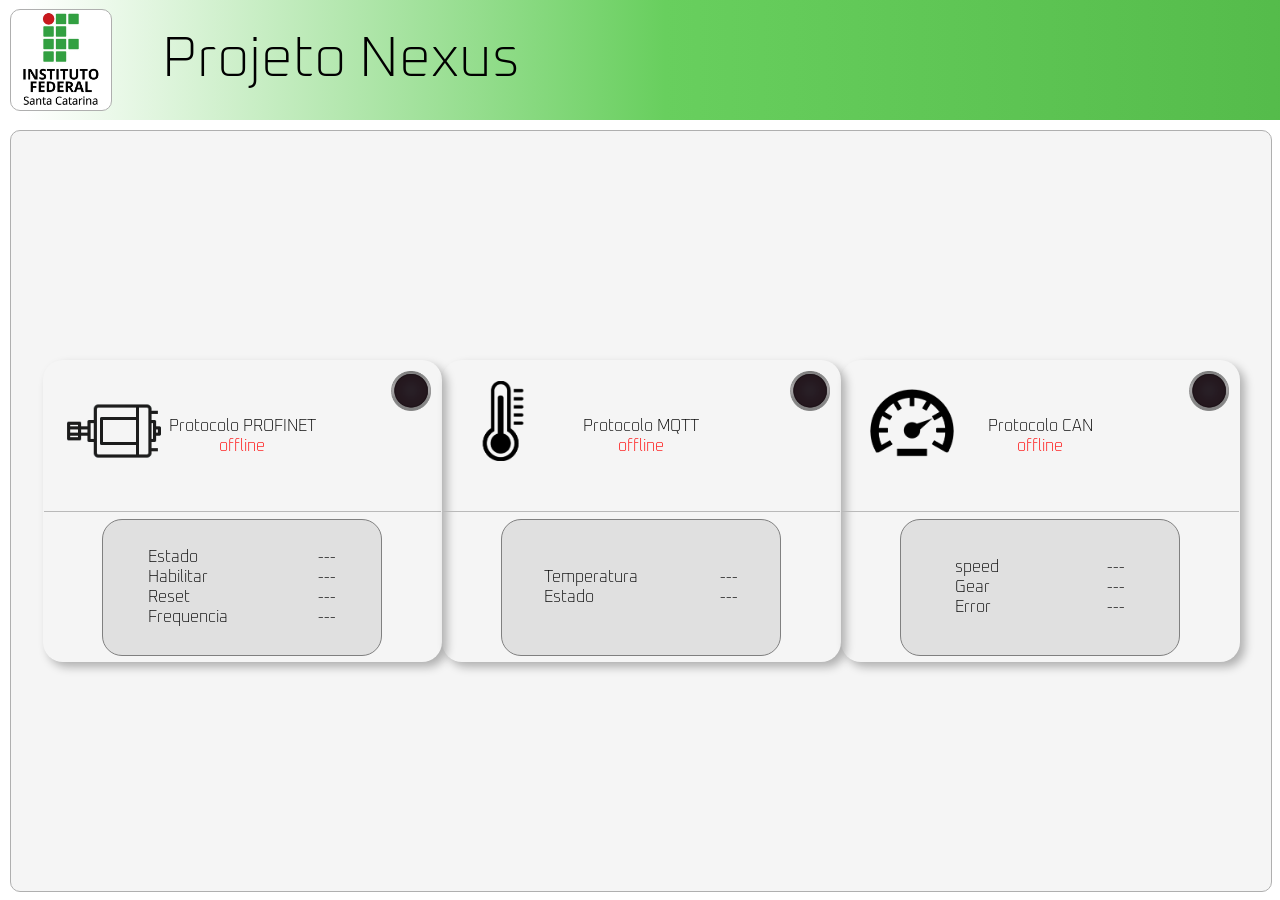
<file: htdocs/upload.html>
<!DOCTYPE html>
<html lang="pt-br">
	<head>
		<title> Upload </title>
		<meta charset="utf-8">
		<link id="tabIcon" rel="icon" type="image/ico" href="imagens/IFSC.ico">
		<meta name="viewport" content="width=device-width, initial-scale=1, shrink-to-fit=no">

		<!-- Personalized style CSS -->
   	 	<link rel="stylesheet" type="text/css" href="estilo.css">

   	 	<!-- Script js -->
   	 	<script type="module" src="set_data.js" defer></script>
	</head>
	<body>
        <header class="d-flex f-row align-c">
            <div class="icon h-100"></div>
            Projeto Nexus
        </header>
        <div class="canvas d-flex f-col">
            <div class="controller d-flex align-c h-100 .md\:f-dir">
    
                <div class="operators d-col" id="operator_PROFINET"> 
                    <div class="sensor h-50 w-100 d-flex just-c f-col align-c" id="sensor_1">     
                        Protocolo PROFINET
    					<div id="PROFINET_state"></div>
                        <!-- <button class="switch" id="refresh_PROFINET" onclick="toggleRefresh(this)"></button> -->
                    </div>
                    <div class="actuator h-50 w-100 d-flex just-c f-col align-c" id="actuator_1"> 
                      <div id="PROFINET_DISPLAY" class="Display_data d-flex f-row just-a align-c">
                            <span>
                                <div> Estado     </div>
                                <div> Habilitar  </div>
                                <div> Reset      </div>
                                <div> Frequencia </div>
                            </span>
                            <span>                          
                                <div id="PROFINET_estado"    >---</div>
                                <div id="PROFINET_habilitar" >---</div>
                                <div id="PROFINET_reset"     >---</div>
                                <div id="PROFINET_frequencia">---</div>
                            </span>
                        </div>
                    </div>
                </div>    
                <div class="operators d-col" id="operator_MQTT">
                    <div class="sensor h-50 w-100 d-flex just-c f-col align-c" id="sensor_2">     
                        Protocolo MQTT
                        <div id="MQTT_state"></div>
                        <!-- <button class="switch" id="refresh_MQTT" onclick="toggleRefresh(this)"></button> -->
                    </div>
                    <div class="actuator h-50 w-100 d-flex just-c f-col align-c" id="actuator_2"> 
                       <div id="MQTT_DISPLAY" class="Display_data d-flex f-row just-a align-c">
                            <span>
                                <div> Temperatura </div>
    							<div> Estado      </div>
                            </span>
                            <span>
                                <div id="MQTT_temperatura">---</div>
    							<div id="MQTT_estado"     >---</div>
                            </span>
                        </div>
                    </div>
                </div>  
                <div class="operators d-col" id="operator_CAN">
                    <div class="sensor h-50 w-100 d-flex just-c f-col align-c" id="sensor_3">     
                        Protocolo CAN
                        <div id="CAN_state"></div>
                        <!-- <button class="switch" id="refresh_CAN" onclick="toggleRefresh(this)"></button> -->
                    </div>
                    <div class="actuator h-50 w-100 d-flex just-c f-col align-c" id="actuator_3"> 
                        <div id="CAN_DISPLAY" class="Display_data d-flex f-row just-a align-c">
                            <span>
                                <div> speed </div>
                                <div> Gear  </div>
                                <div> Error </div>
                            </span>
                            <span>
                                <div id="CAN_velocity">---</div>
                                <div id="CAN_gear"    >---</div>
                                <div id="CAN_error"   >---</div>
                            </span>
                        </div>
                    </div>
                </div>  
            </div>
        </div>		
	</body>
</html>
</file>
<file: htdocs/estilo.css>
body{
    width: 100vw;
    height: 100vh;
    margin: 0;
}
@font-face{
    font-family: "Oxanium-ExtraLight";  /* Bom*/
    src: url(imagens/Oxanium-ExtraLight.woff2); /* Escolher fonte para customizar*/
}


/*   ATOMIC CLASSES   */
.h-43  {height: 43%;  }
.h-50  {height: 50%;  }
.h-100 {height: 100%; }
.d-flex{display: flex;}
.d-grid{display: grid;}
.f-row {flex-direction: row;     }
.f-col {flex-direction: column;  }
.align-c  {align-items: center;  }
.align-end{align-items: flex-end;}
.just-c   {justify-content: center;}
.just-a  {justify-content: space-around;}


header{
    text-align: center;

    height: 100px;
    padding: 10px;
    width: calc(100% - 20px);
    background-image: linear-gradient(to right,white, rgb(104, 207, 94),rgb(84, 187, 74));
    background-size: 100% 100%;
    background-position: 25px center;
    background-repeat: no-repeat;
    font-family: "Oxanium-ExtraLight";
    font-size: 3.5em;

}
.icon{
    width: 100px;
    border-radius: 10px;
    border: 1px solid rgb(175, 175, 175);
    background-image: url(imagens/IFSC.jpg);
    background-size: cover;
    background-position: center center;
    background-repeat: no-repeat;
    margin-right: 50px;
	transition: all 0.2s;
} .icon:hover{
	transform: scale(1.08) rotate(5deg);
}

.canvas{
    align-items: center;
    margin: 10px;
    height: calc(100% - 20px - 120px);
    width:  calc(100% - 20px);
    border: 1px solid rgb(175, 175, 175);
    background-color: rgb(245, 245, 245);
    border-radius: 10px;
}

.canvas .controller{
    justify-content: space-evenly;
    width: 95%;
    padding: 20px;
}
.operators{
    height: 300px;
    width: 400px;
    background-color: rgb(255, 255, 255);
    border-radius: 20px;
    border: 1px solid rgba(128, 128, 128, 0);
    box-shadow: 5px 5px 10px rgba(0, 0, 0, 0.281);
	font-family: "Oxanium-ExtraLight";
    background: url(imagens/loading.gif) 20px 20px / 90px 90px no-repeat;
	transition: all 0.2s;
 
}.operators:hover{
	/* box-shadow: 0px 0px 20px rgba(84, 187, 150, 0.5); */
    border: 1px solid gray;
}
.sensorON     { background: url(imagens/sensorON.png     ) 20px 20px / 100px 100px no-repeat;}
.sensorOFF    { background: url(imagens/sensor.png       ) 20px 20px / 100px 100px no-repeat;}
.PROFINET_ON  { background: url(imagens/actuator-on2.png ) 20px 20px / 100px 100px no-repeat;}	
.PROFINET_OFF { background: url(imagens/actuator-off2.png) 20px 20px / 100px 100px no-repeat;}
.CAN_ON       { background: url(imagens/can_icon_ON.png ) 20px 20px / 100px 100px no-repeat;}
.CAN_OFF      { background: url(imagens/can_icon_off.png ) 20px 20px / 100px 100px no-repeat;}
.MQTT_ON      { background: url(imagens/temp_icon_on2.png) 20px 20px / 80px 80px no-repeat;}
.MQTT_OFF     { background: url(imagens/temp_icon_off.png) 20px 20px / 80px 80px no-repeat;}

.sound_off{
    background: url(imagens/sound_off.png) center / contain no-repeat;
	height: 25px;
	width: 25px;
}.sound_on {background: url(imagens/sound_on.png) center / contain no-repeat;}

.sensor{
    background: url(imagens/LED_OFF.png) calc(100% - 10px) 10px / 40px  40px  no-repeat;
    border-bottom: 1px solid rgb(185, 185, 185);
    border-radius: 20px 20px 0 0;
    transition: all 0.1s;
}
.sensorUpdate { background: url(imagens/LED_GREEN.png) calc(100% - 10px) 10px / 40px  40px  no-repeat;}
.sensorError  { background: url(imagens/LED_RED.png  ) calc(100% - 10px) 10px / 40px  40px  no-repeat;}
.sensorDisplay{ background: url(imagens/LED_BLUE.png ) calc(100% - 10px) 10px / 40px  40px  no-repeat;}

.actuator{
    border-radius: 0 0 20px 20px;
    /* background: url(imagens/actuator-off.png) 20px center / 100px 100px no-repeat; */
}

.Display_data{
    border: 1px solid gray;
    background-color: #E0E0E0;
    border-radius: 20px;
    width: 70%;
    height: 90%;
}

.switch{
    height: 30px;
    width: 50px;
    border-radius: 5px;
    background: rgb(216, 85, 85) url(imagens/switch.png) 5px center / 18px 18px no-repeat;
    transition: all 0.2s;
    border: none;
    margin: 10px;
}.ON{background: rgb(92, 131, 204) url(imagens/switch.png) 27px center / 18px 18px no-repeat;}

.graph_bg{
    border: 1px solid gray;
    background-color: #E0E0E0;
    border-radius: 20px;
}
.graph{
    border: 1px solid rgb(185, 185, 185);
    border-radius: 20px;
    background-color: white;
    height: 300px;
    width: 400px;
}


@media (max-width: 1080px) {
  
	.controller{
		flex-direction: column;
		width: 100%;
	}
	header{
		font-size: 1.6em;
		height: 80px;
	}
    .icon{
        width: 80px;
    }
	.canvas{
		height: fit-content;
	}
	.operators{
		margin-bottom: 20px;
		width: 90%;
        background: url(imagens/sensor.png) 20px 20px / 25% contain no-repeat;
	}
    .Display_data{
        width: 80%;
    }
}
@media (max-width: 650px) {
    .header{
		font-size: 1.2em;
	}
    .icon{
        width: 80px;
	}
}
</file>
